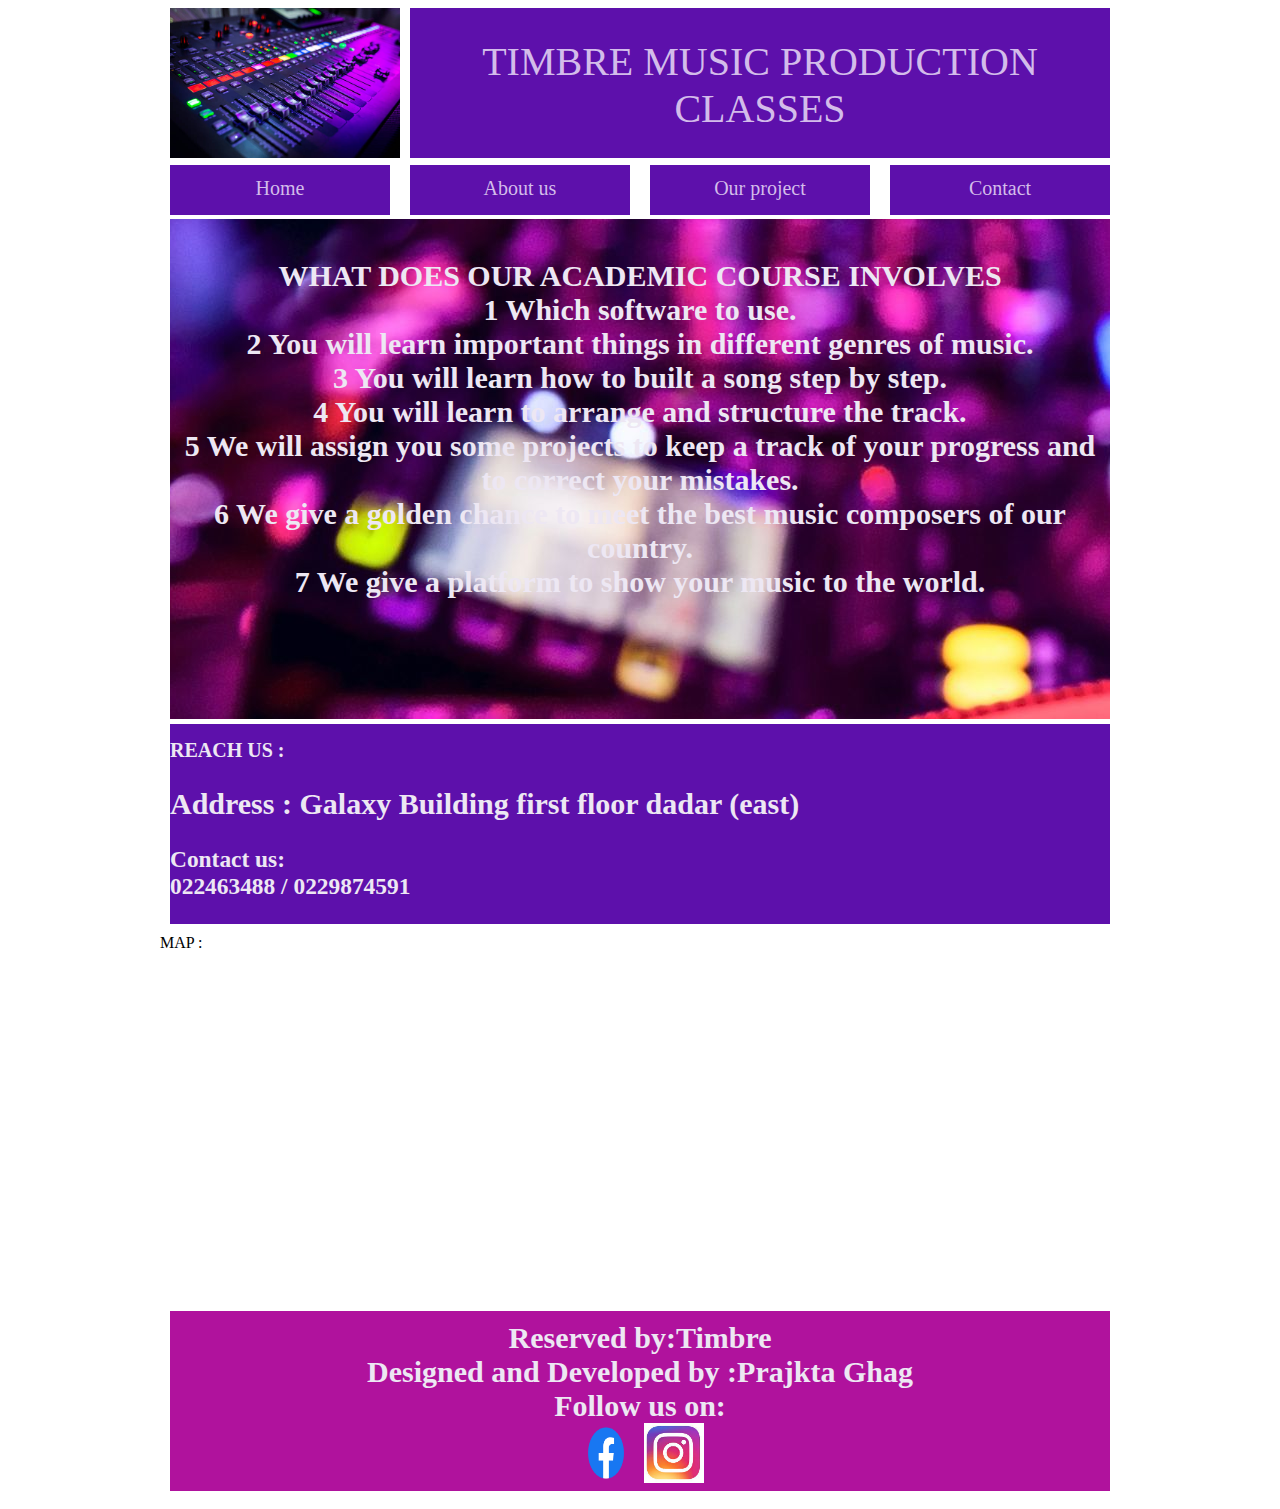
<file: index.html>
<!DOCTYPE html>
<html>
        <head>
		       <title>Home</title>
			   <link rel="stylesheet" href="asset/css/960.css" > 
			   <link rel="stylesheet" href="asset/css/style.css" > 
		</head>
		<body>
	
				<div class="container_12 ">
				
				<!--- Header start----->
					     <!--- Logo and Company name start
						   
						      logo = 3-columns = grid_3
							  company name= 9-columns=grid_9
							  --->
							
							  <div class="grid_3 logo">
							 <img src="asset/photo/logo.jpeg" alt="logo" width="230px" height="150px">
							  </div>
							  
							  <div class="grid_9 cname">
							  TIMBRE MUSIC PRODUCTION CLASSES
							  </div>
							  
					    <!--- Logo and Company name End--->
						
						<div class="clear">
						
						</div>
						
						<!----Menu start-->
						<div class="grid_3 menu">
						<a href="index.html">Home</a>
						</div>
												

						<div class="grid_3 menu">
						<a href="aboutus.html">About us</a>
						</div>
						
						<div class="grid_3 menu">
						<a href="ourproject.html">Our project</a>
						</div>
						
						<div class="grid_3 menu">
						<a href="contact.html">Contact</a>
						</div>
						
						
						
						<!----Menu end---->
						
						<div class="clear">
						</div>
						
						<!---Banner start--->
						<div class="grid_12 banner">
						WHAT DOES OUR ACADEMIC COURSE INVOLVES<br>
						1 Which software to use.<br>
						2  You will learn important things in different genres of music.<br>
						3 You will learn how to built a song  step by step.<br>
						4 You will learn to arrange and structure the track.<br>
						5 We  will assign you some projects to keep a track of your progress and to correct your mistakes.<br>
						6 We give a golden chance to meet the best music composers of our country.<br>
						7 We give a platform to show your music to the world.
						</div>
						<!----Bannner end---->
						
				<!---- Header End------>
				
				<div class="clear">
				</div>
				
				<!---Body Section Start--->
				
				<!----About us section--->

				
				
				
				<!---- contact section start--->
				
				<div class ="grid_12 section_banner">
				                REACH US :
								<h2>Address : Galaxy Building first floor dadar (east)</h2>
			                    <h3>Contact us:<br>022463488 / 0229874591</h2>
								
				</div>
				<div class="clear">
				</div>
				
				<div class="grid_6">
				</div>
				MAP :<BR><iframe src="https://www.google.com/maps/embed?pb=!1m18!1m12!1m3!1d3769.7231362463217!2d72.84789641421338!3d19.119798155564414!2m3!1f0!2f0!3f0!3m2!1i1024!2i768!4f13.1!3m3!1m2!1s0x3be7c984163a9269%3A0x6d6da73fe2055ccf!2sItvedant%20Education%20Pvt.%20Ltd%20-%20Andheri%20%7C%20Data%20Science%2C%20Data%20Analytics%2C%20Full%20Stack%20Developer%2C%20Python%2C%20Machine%20Learning%20%26%20AI%2C%20Financial%20Data%20Analytics%2C%20Java%2C%20PHP%20Training%20Mumbai!5e0!3m2!1sen!2sin!4v1618415170185!5m2!1sen!2sin" width="500" height="350" style="border:0;" allowfullscreen="" loading="lazy"></iframe>
				
				<div class="grid_6 add">
				
				</div>
				
				<div class="grid_6 add">
				
				</div>
				
				
				<!---- contact section end---->
				
				<!----Body Section End----->
				
				<!--- footer section  start--->
				<div class="grid_12 footer">
				
				 Reserved by:Timbre<br>
				Designed and Developed by :Prajkta Ghag<br>
		        Follow us on: <br> 
				<a href="http://www.facebook.com"
				target="-blank"><img src= "asset/photo/facebook.png" width="60px" height="60px"></a>
				<a href="http://www.instagram.com"
				target="-blank"><img src= "asset/photo/instagram.jpg" width="60px" height="60px"></a>
				
				
				
				</div>
				
				<!--- footer section end-->
				
				
				
				
				
				</div>			  
		</body>

</html>
</file>
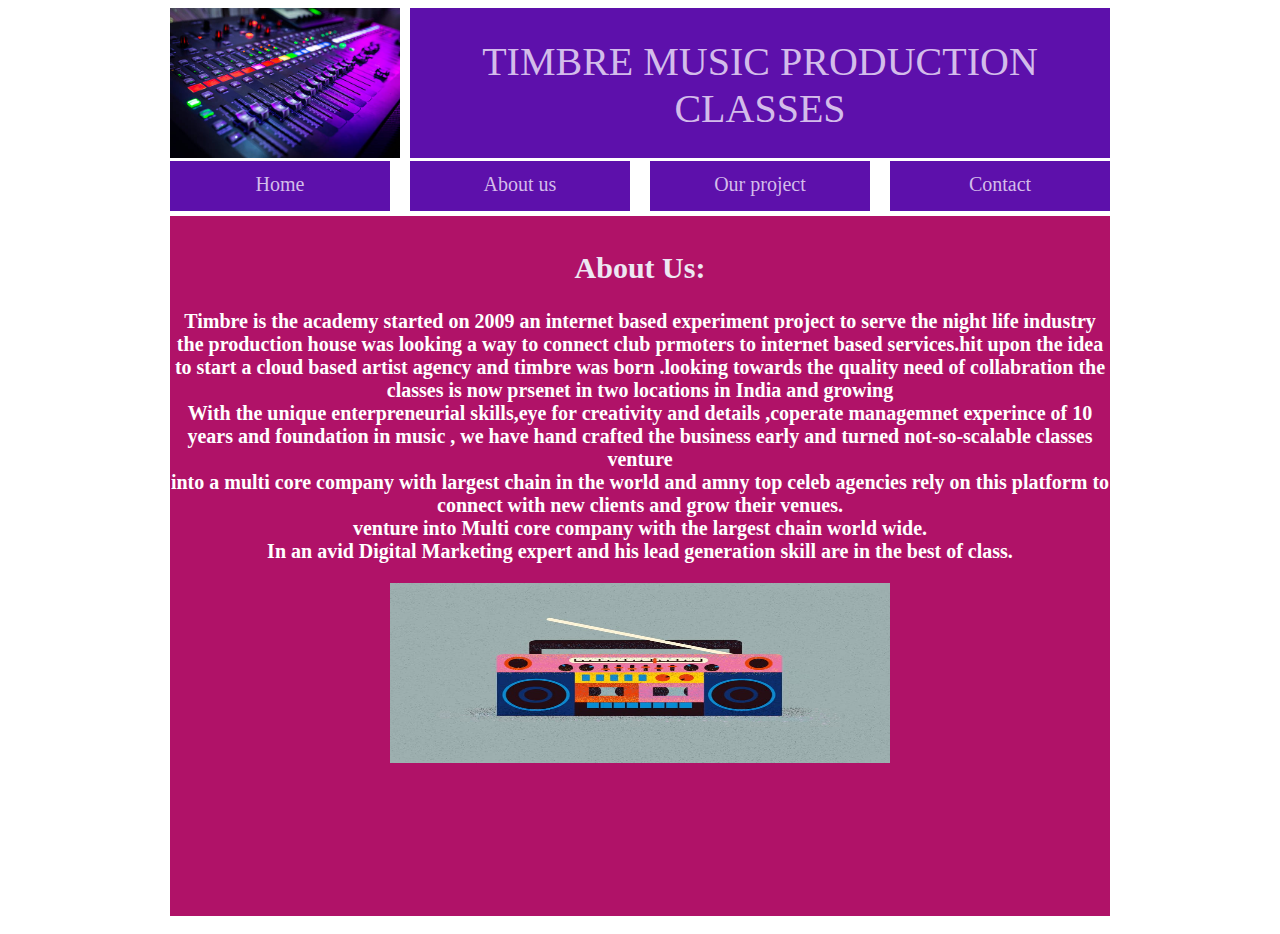
<file: aboutus.html>
<html>
        <head>
		       <title>Home</title>
			   <link rel="stylesheet" href="asset/css/960.css" > 
			   <link rel="stylesheet" href="asset/css/style.css" > 
		</head>
		<body>
	
				<div class="container_12 ">
				
				<!--- Header start----->
					     <!--- Logo and Company name start
						   
						      logo = 3-columns = grid_3
							  company name= 9-columns=grid_9
							  --->
							
							  <div class="grid_3 logo">
							 <img src="asset/photo/logo.jpeg" alt="logo" width="230px" height="150px">
							  </div>
							  
							  <div class="grid_9 cname">
							  TIMBRE MUSIC PRODUCTION CLASSES
							  </div>
							  
					    <!--- Logo and Company name End--->
						
						<div class="clear">
						
						</div>
						
						<!----Menu start-->
						<div class="grid_3 menu">
						<a href="index.html">Home</a>
						</div>
												

						<div class="grid_3 menu">
						<a href="aboutus.html">About us</a>
						
						</div>
						
						<div class="grid_3 menu">
						<a href="ourproject.html">Our project</a>
						</div>
						
						<div class="grid_3 menu">
						<a href="contact.html">Contact</a>
						</div>
						
						
						
						<!----Menu end---->
						<!-----body starts ------->
						
						<div class="grid_12 content">
						
						<h2>About Us: </h2>
						<p>Timbre is the academy started on 2009 an internet based experiment project to serve the night life industry  the
						production house was looking a way to connect  club prmoters to internet based services.hit upon the idea to start a cloud based  artist  agency  and  timbre was born .looking towards the quality need of collabration  the classes is now prsenet in two locations  in India  and growing<br> With the unique enterpreneurial skills,eye for creativity and details ,coperate  managemnet experince of 10 years and foundation in music , we have hand crafted the business early and turned not-so-scalable classes venture<br>
						into a multi core company with largest  chain in the world and amny top celeb agencies rely on this platform to connect with new clients  and grow their venues.<br> venture  into Multi core company with the largest chain world wide.<br> In an  avid Digital Marketing  expert and his lead generation  skill are in the  best of class.
						</p>
						<img src= "asset/photo/aboutus.jpeg" width="500px" height="180px">
						
			
						</div>
						
						
						<div class="clear">
						</div>
</file>
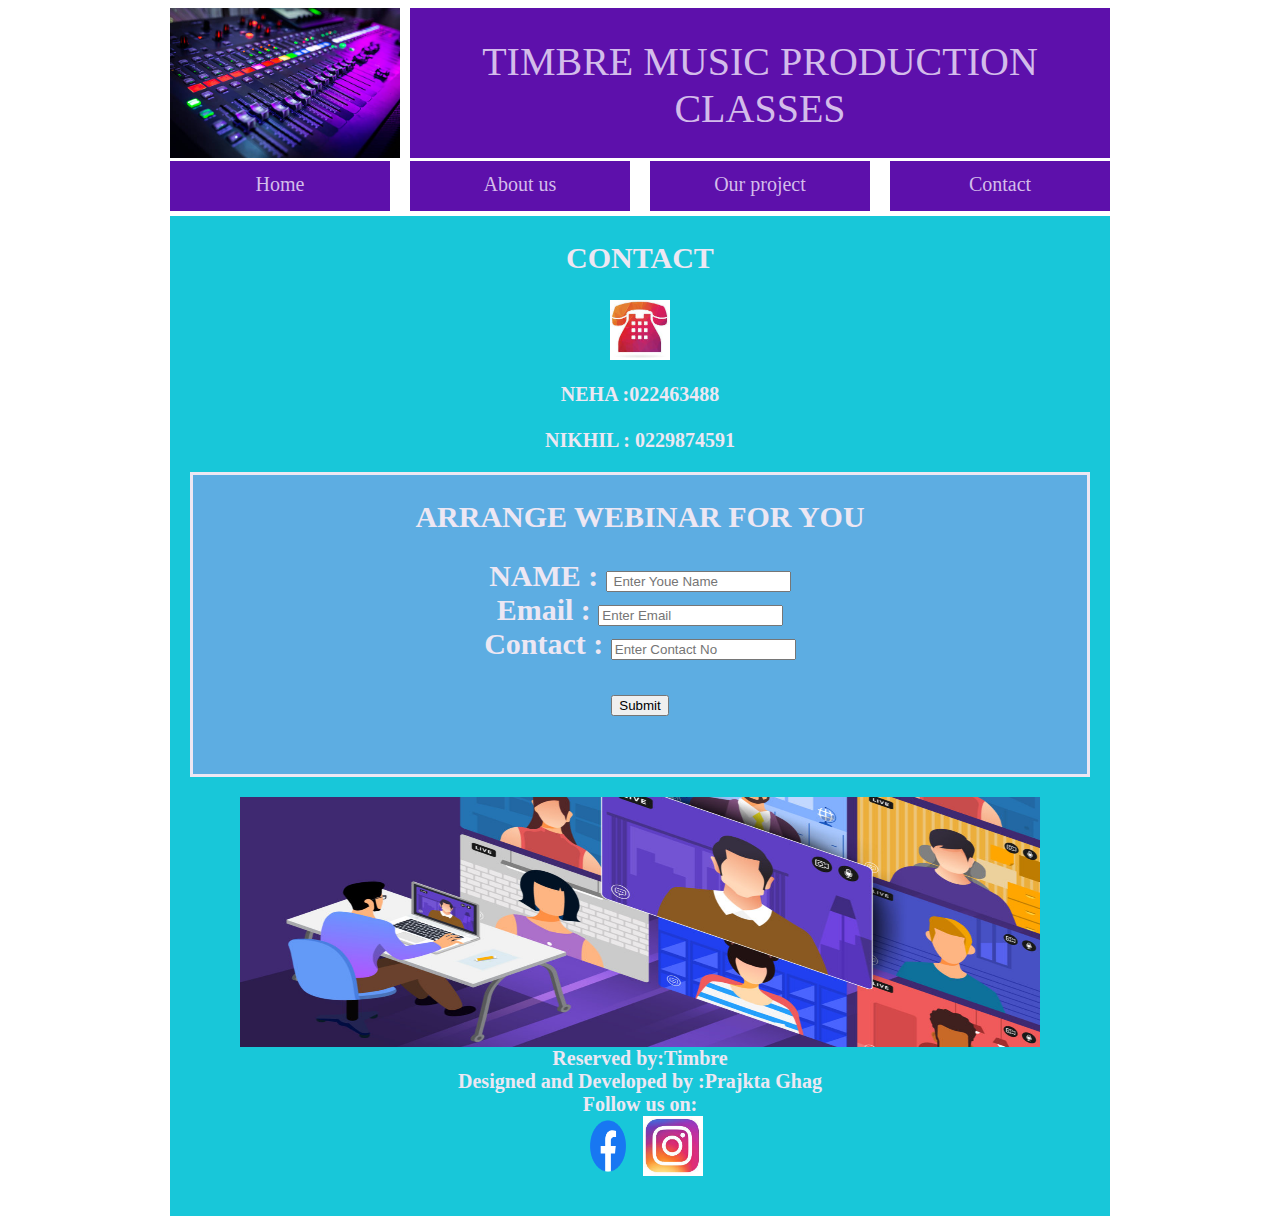
<file: contact.html>
<html>
        <head>
		       <title>Home</title>
			   <link rel="stylesheet" href="asset/css/960.css" > 
			   <link rel="stylesheet" href="asset/css/style.css" > 
		</head>
		<body>
	
				<div class="container_12 ">
				
				<!--- Header start----->
					     <!--- Logo and Company name start
						   
						      logo = 3-columns = grid_3
							  company name= 9-columns=grid_9
							  --->
							
							  <div class="grid_3 logo">
							 <img src="asset/photo/logo.jpeg" alt="logo" width="230px" height="150px">
							  </div>
							  
							  <div class="grid_9 cname">
							  TIMBRE MUSIC PRODUCTION CLASSES
							  </div>
							  
					    <!--- Logo and Company name End--->
						
						<div class="clear">
						
						</div>
						
						<!----Menu start-->
						<div class="grid_3 menu">
						<a href="index.html">Home</a>
						</div>
												

						<div class="grid_3 menu">
						<a href="aboutus.html">About us</a>
						
						</div>
						
						<div class="grid_3 menu">
						<a href="ourproject.html">Our project</a>
						</div>
						
						<div class="grid_3 menu">
						<a href="contact.html">Contact</a>
						</div>
						
						
						
						<!----Menu end---->
						<!-----body starts ------->
						
						<div class="grid_12 contact">  
						<h2> CONTACT</h2>
						
				        <target="-blank"><img src= "asset/photo/call.jpg" width="60px" height="60px"></a><br>
						<br> NEHA :022463488
						<br><br>
						 NIKHIL : 0229874591<br>
						 <form method="get" action="" target="_blank" enctype="multipart/form-data">
						 
			  
                        <div class="grid_13 form">  
						
						
						<h2>ARRANGE WEBINAR FOR YOU<h2>
	
			   <td>
			            <label>NAME :</label>
						<input type="text"  placeholder=" Enter Youe Name" name="name" required><br>
						
						<label>Email :</label>
						<input type="email" placeholder ="Enter Email" name="email" required><br>
						
                        <label>Contact :</label>
						<input type="number" placeholder ="Enter Contact No" name="number" required><br><br>
						
						<button type="submit">Submit</button><br><br>
				</td>		
						</div>
						
						<target="-blank"><img src= "asset/photo/webinar.jpg" width="800px" height="250px"></a>
						<br>
						
						Reserved by:Timbre<br>
				Designed and Developed by :Prajkta Ghag<br>
		        Follow us on: <br> 
				<a href="http://www.facebook.com"
				target="-blank"><img src= "asset/photo/facebook.png" width="60px" height="60px"></a>
				<a href="http://www.instagram.com"
				target="-blank"><img src= "asset/photo/instagram.jpg" width="60px" height="60px"></a>
				
						
						
						<div class="clear">
						</div>
</file>
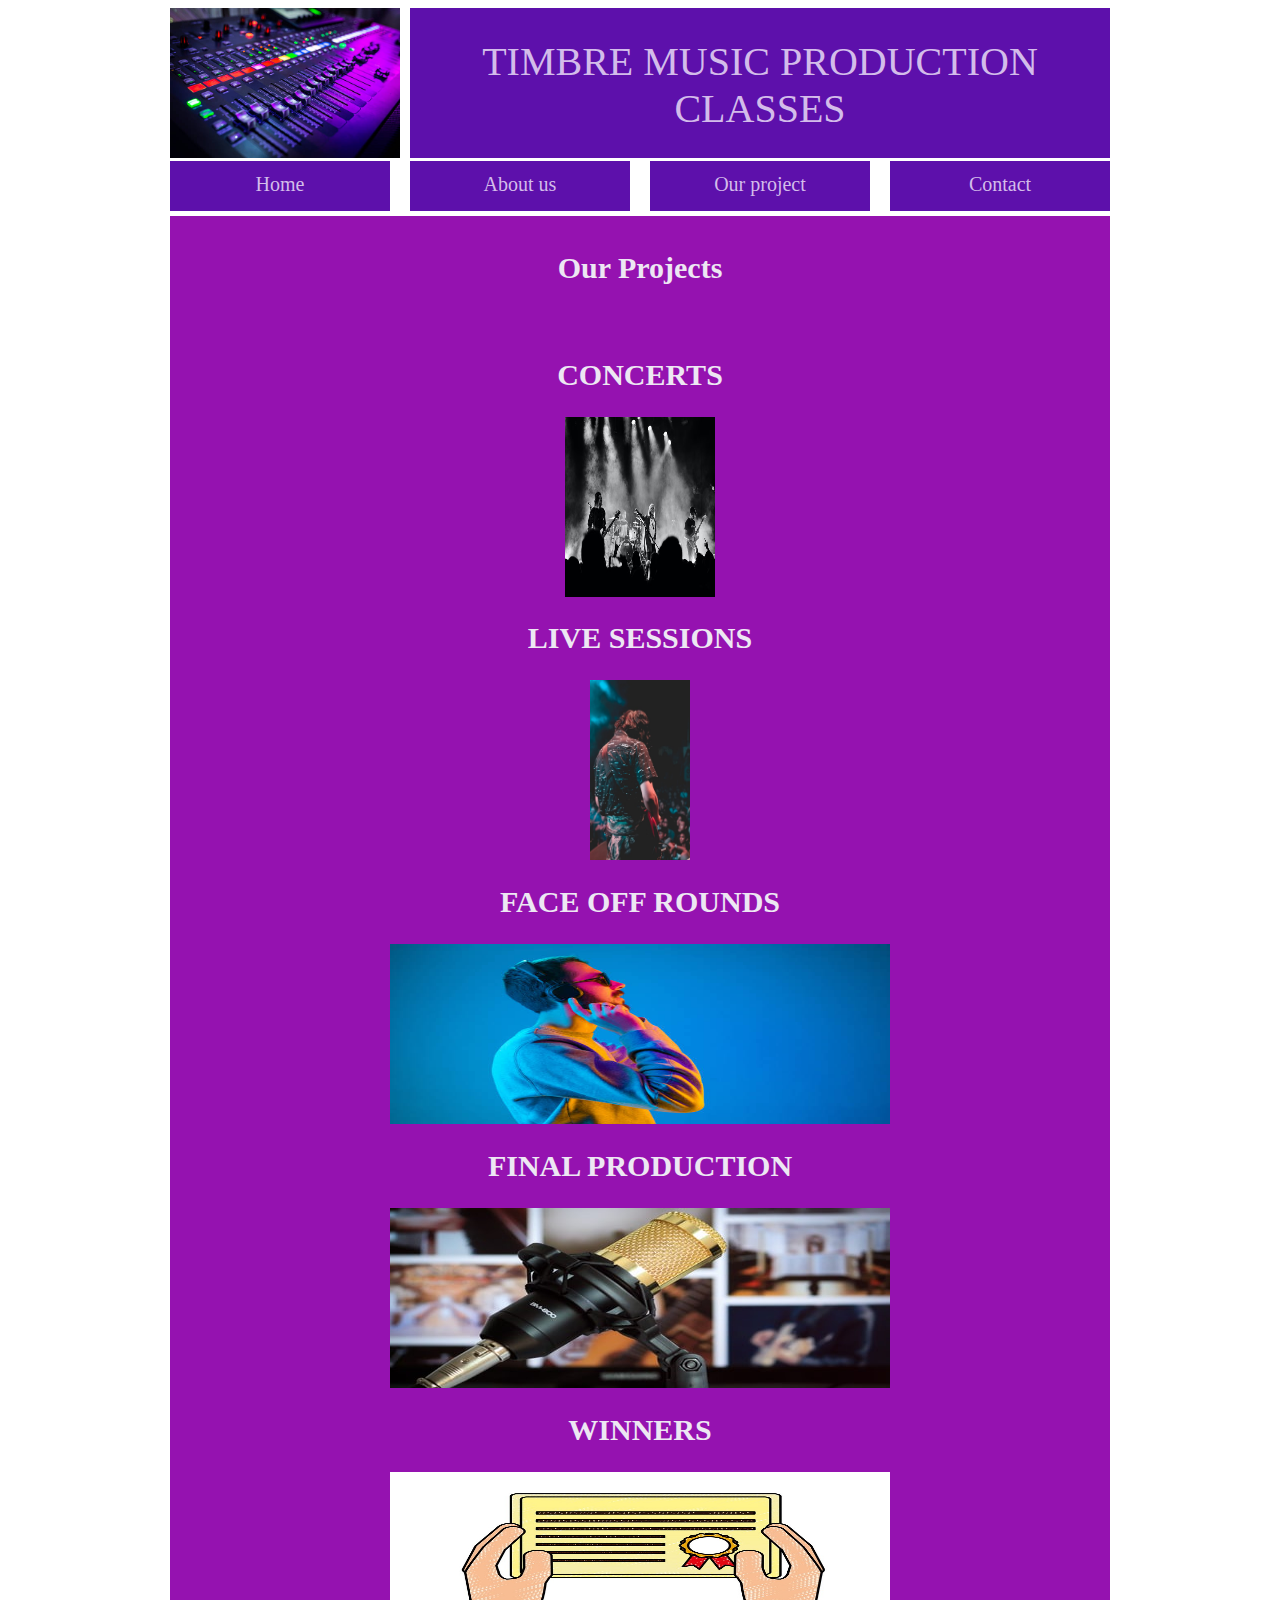
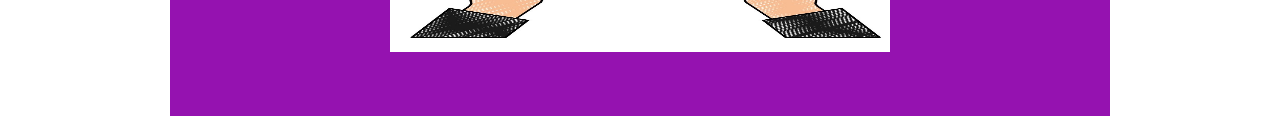
<file: ourproject.html>
<html>
        <head>
		       <title>Home</title>
			   <link rel="stylesheet" href="asset/css/960.css" > 
			   <link rel="stylesheet" href="asset/css/style.css" > 
		</head>
		<body>
	
				<div class="container_12 ">
				
				<!--- Header start----->
					     <!--- Logo and Company name start
						   
						      logo = 3-columns = grid_3
							  company name= 9-columns=grid_9
							  --->
							
							  <div class="grid_3 logo">
							 <img src="asset/photo/logo.jpeg" alt="logo" width="230px" height="150px">
							  </div>
							  
							  <div class="grid_9 cname">
							  TIMBRE MUSIC PRODUCTION CLASSES
							  </div>
							  
					    <!--- Logo and Company name End--->
						
						<div class="clear">
						
						</div>
						
						<!----Menu start-->
						<div class="grid_3 menu">
						<a href="index.html">Home</a>
						</div>
												

						<div class="grid_3 menu">
						<a href="aboutus.html">About us</a>
						
						</div>
						
						<div class="grid_3 menu">
						<a href="ourproject.html">Our project</a>
						</div>
						
						<div class="grid_3 menu">
						<a href="contact.html">Contact</a>
						</div>
						
						
						
						<!----Menu end---->
						<!-----body starts ------->
						<div class="grid_12 project">
						<h2> Our Projects</H2>
						<BR>
						<h2>CONCERTS<h2>
						<img src= "asset/photo/p1.jpg" width="150px" height="180px"><br>
						<h2>LIVE SESSIONS<h2>
						<img src= "asset/photo/p2.jpg" width="100px" height="180px"><br>
						<h2>FACE OFF ROUNDS<H2>
						<img src= "asset/photo/p3.jpg" width="500px" height="180px"><br>
						<H2> FINAL PRODUCTION<h2>
						<img src= "asset/photo/p4.jpg" width="500px" height="180px"><br>
						<H2> WINNERS<h2>
						<img src= "asset/photo/winner.jpg" width="500px" height="180px"><br>
						
						
						</div>
						
						<div class="clear">
						</div>
</file>
<file: asset/css/960.css>
/*
  960 Grid System ~ Core CSS.
  Learn more ~ http://960.gs/

  Licensed under GPL and MIT.
*/

/*
  Forces backgrounds to span full width,
  even if there is horizontal scrolling.
  Increase this if your layout is wider.

  Note: IE6 works fine without this fix.
*/

body {
  min-width: 960px;
}

/* `Container
----------------------------------------------------------------------------------------------------*/

.container_12 {
  margin-left: auto;
  margin-right: auto;
  width: 960px;
}

/* `Grid >> Global
----------------------------------------------------------------------------------------------------*/

.grid_1,
.grid_2,
.grid_3,
.grid_4,
.grid_5,
.grid_6,
.grid_7,
.grid_8,
.grid_9,
.grid_10,
.grid_11,
.grid_12 {
  display: inline;
  float: left;
  margin-left: 10px;
  margin-right: 10px;
}

.push_1, .pull_1,
.push_2, .pull_2,
.push_3, .pull_3,
.push_4, .pull_4,
.push_5, .pull_5,
.push_6, .pull_6,
.push_7, .pull_7,
.push_8, .pull_8,
.push_9, .pull_9,
.push_10, .pull_10,
.push_11, .pull_11 {
  position: relative;
}

/* `Grid >> Children (Alpha ~ First, Omega ~ Last)
----------------------------------------------------------------------------------------------------*/

.alpha {
  margin-left: 0;
}

.omega {
  margin-right: 0;
}

/* `Grid >> 12 Columns
----------------------------------------------------------------------------------------------------*/

.container_12 .grid_1 {
  width: 60px;
}

.container_12 .grid_2 {
  width: 140px;
}

.container_12 .grid_3 {
  width: 220px;
}

.container_12 .grid_4 {
  width: 300px;
}

.container_12 .grid_5 {
  width: 380px;
}

.container_12 .grid_6 {
  width: 460px;
}

.container_12 .grid_7 {
  width: 540px;
}

.container_12 .grid_8 {
  width: 620px;
}

.container_12 .grid_9 {
  width: 700px;
}

.container_12 .grid_10 {
  width: 780px;
}

.container_12 .grid_11 {
  width: 860px;
}

.container_12 .grid_12 {
  width: 940px;
}

/* `Prefix Extra Space >> 12 Columns
----------------------------------------------------------------------------------------------------*/

.container_12 .prefix_1 {
  padding-left: 80px;
}

.container_12 .prefix_2 {
  padding-left: 160px;
}

.container_12 .prefix_3 {
  padding-left: 240px;
}

.container_12 .prefix_4 {
  padding-left: 320px;
}

.container_12 .prefix_5 {
  padding-left: 400px;
}

.container_12 .prefix_6 {
  padding-left: 480px;
}

.container_12 .prefix_7 {
  padding-left: 560px;
}

.container_12 .prefix_8 {
  padding-left: 640px;
}

.container_12 .prefix_9 {
  padding-left: 720px;
}

.container_12 .prefix_10 {
  padding-left: 800px;
}

.container_12 .prefix_11 {
  padding-left: 880px;
}

/* `Suffix Extra Space >> 12 Columns
----------------------------------------------------------------------------------------------------*/

.container_12 .suffix_1 {
  padding-right: 80px;
}

.container_12 .suffix_2 {
  padding-right: 160px;
}

.container_12 .suffix_3 {
  padding-right: 240px;
}

.container_12 .suffix_4 {
  padding-right: 320px;
}

.container_12 .suffix_5 {
  padding-right: 400px;
}

.container_12 .suffix_6 {
  padding-right: 480px;
}

.container_12 .suffix_7 {
  padding-right: 560px;
}

.container_12 .suffix_8 {
  padding-right: 640px;
}

.container_12 .suffix_9 {
  padding-right: 720px;
}

.container_12 .suffix_10 {
  padding-right: 800px;
}

.container_12 .suffix_11 {
  padding-right: 880px;
}

/* `Push Space >> 12 Columns
----------------------------------------------------------------------------------------------------*/

.container_12 .push_1 {
  left: 80px;
}

.container_12 .push_2 {
  left: 160px;
}

.container_12 .push_3 {
  left: 240px;
}

.container_12 .push_4 {
  left: 320px;
}

.container_12 .push_5 {
  left: 400px;
}

.container_12 .push_6 {
  left: 480px;
}

.container_12 .push_7 {
  left: 560px;
}

.container_12 .push_8 {
  left: 640px;
}

.container_12 .push_9 {
  left: 720px;
}

.container_12 .push_10 {
  left: 800px;
}

.container_12 .push_11 {
  left: 880px;
}

/* `Pull Space >> 12 Columns
----------------------------------------------------------------------------------------------------*/

.container_12 .pull_1 {
  left: -80px;
}

.container_12 .pull_2 {
  left: -160px;
}

.container_12 .pull_3 {
  left: -240px;
}

.container_12 .pull_4 {
  left: -320px;
}

.container_12 .pull_5 {
  left: -400px;
}

.container_12 .pull_6 {
  left: -480px;
}

.container_12 .pull_7 {
  left: -560px;
}

.container_12 .pull_8 {
  left: -640px;
}

.container_12 .pull_9 {
  left: -720px;
}

.container_12 .pull_10 {
  left: -800px;
}

.container_12 .pull_11 {
  left: -880px;
}

/* `Clear Floated Elements
----------------------------------------------------------------------------------------------------*/

/* http://sonspring.com/journal/clearing-floats */

.clear {
  clear: both;
  display: block;
  overflow: hidden;
  visibility: hidden;
  width: 0;
  height: 0;
}

/* http://www.yuiblog.com/blog/2010/09/27/clearfix-reloaded-overflowhidden-demystified */

.clearfix:before,
.clearfix:after,
.container_12:before,
.container_12:after {
  content: '.';
  display: block;
  overflow: hidden;
  visibility: hidden;
  font-size: 0;
  line-height: 0;
  width: 0;
  height: 0;
}

.clearfix:after,
.container_12:after {
  clear: both;
}

/*
  The following zoom:1 rule is specifically for IE6 + IE7.
  Move to separate stylesheet if invalid CSS is a problem.
*/

.clearfix,
.container_12 {
  zoom: 1;
}
</file>
<file: asset/css/style.css>
*{
	
	box-sizing:border-box;
}

/*-------------------header starts--------*/

.cname{
	height:150px;
	background-color:#5D10AB;
	text-align:center;
	padding-top:30px;
	font-size:40px;
	color:#D3BCEA;
	font-family: 'Train One', cursive;
}
/*-------------------------navigation abouts us a and all----------------------------*/
.menu{
	background-color:#5D10AB;
	height:50px;
	margin-top:3px;
	text-align:center;
	padding-top:12px;
	font-size:20px;
	
	
	
}
.menu a{
	
text-decoration:none;
color:#D3BCEA;
display:block;
}
/*-------------------------banner starts-------------------*/

.banner{
	height:500px;
	margin-top:4px;
	background-image:url('../photo/banner.jpg');
	background-attachment:fixed;
	text-align:center;
	font-size:30px;
	font-weight:bold;
	padding-top:40px;
	color:#EDE7F3;
	
}
.section_banner{
	
	height:200px;
	background-color:#5D10AB;
	margin-top:5px;
	font-size:20px;
	font-weight:bold;
	text-align:centre;
	padding-top:15px;
    color:#EDE7F3;
    box-shadow:5px 5px rbg(215,218,210);
	margin-bottom:10px;
}
.ab_content{
	height:600px;
	
	
	
	
	
}

.footer{
	height:180px;
	background-color:#B0129D;
	margin-top:5px;
	font-size:30px;
	font-weight:bold;
	text-align:center;
	padding-top:10px;
    color:#EDE7F3;
   
	margin-bottom:10px;
}
 
 p{
	text-align:centre;
color:white;
}
/*--------------------------------ABOUT US STARTS--------------------------*/
.content{
	height:700px;
	background-color:#B01268;
	margin-top:5px;
	font-size:20px;
	font-weight:bold;
	text-align:center;
	padding-top:10px;
    color:#EDE7F3;
	margin-bottom:10px;
	
	
	
}
/*------------------------------our project starts--------------------*/
.project{
	height:1500px;
	background-color:#9512B0;
	margin-top:5px;
	font-size:20px;
	font-weight:bold;
	text-align:center;
	padding-top:10px;
    color:#EDE7F3;
   margin-bottom:10px;
	
	
	
}
/*--------------------------------------------------contact starts--------------*/
.contact{
	height:1000px;
	background-color:#18C7D9;
	margin-top:5px;
	font-size:20px;
	font-weight:bold;
	text-align:center;
color:#EDE7F3;
}
	
	/*---------------------------------------form of contact--------------*/
.form{
	
	 
    margin:20px;
  border-style:solid;
  background-color:#5DADE2;
  
	
	
}



/*------------------------------------------------------hover part starts------------*/
a:hover{
	color:#1CDEF1;
}
</file>
